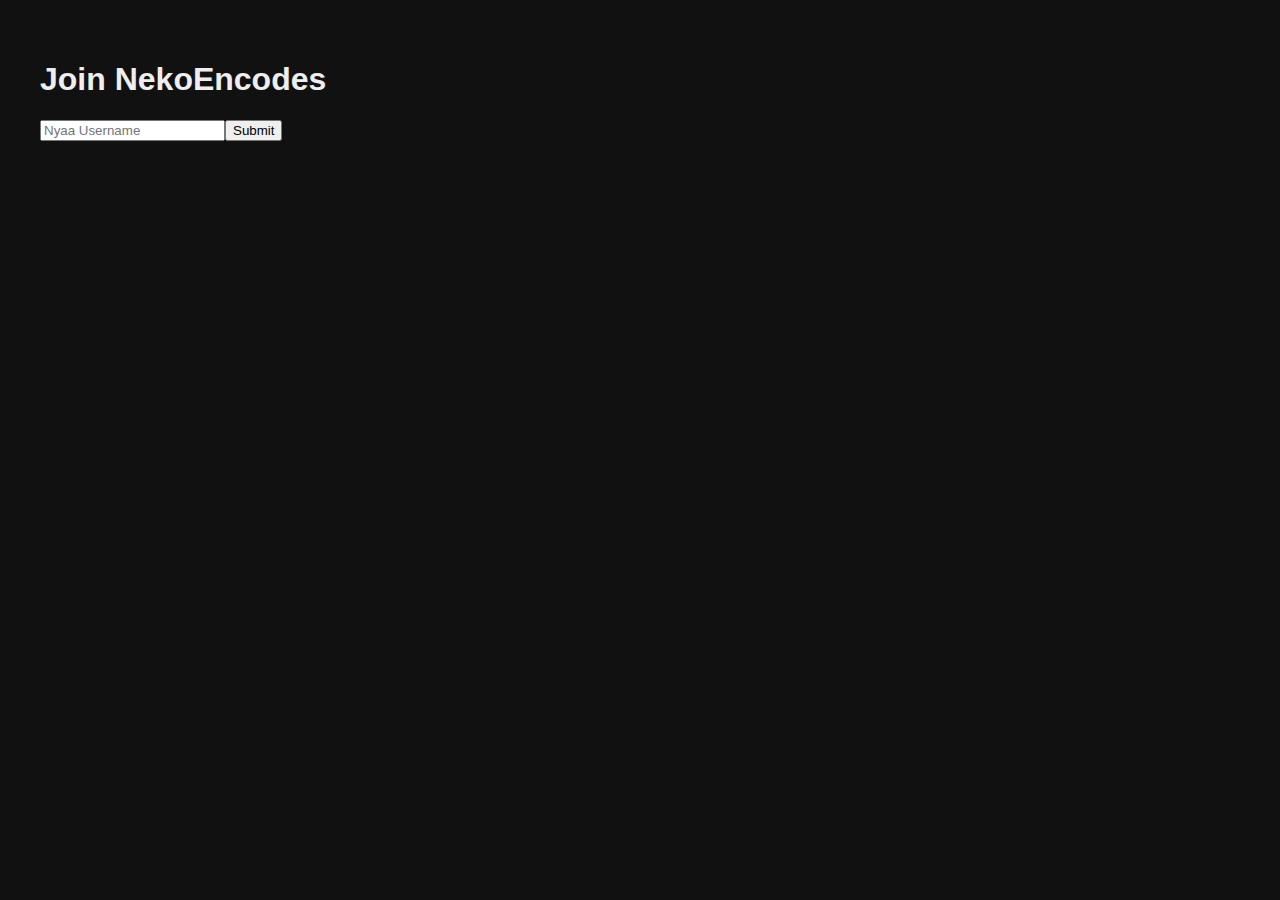
<file: join.html>
<!DOCTYPE html><html><head><title>Join</title><link rel='stylesheet' href='styles/main.css'></head><body><h1>Join NekoEncodes</h1><form><input type='text' placeholder='Nyaa Username'><button>Submit</button></form></body></html>
</file>
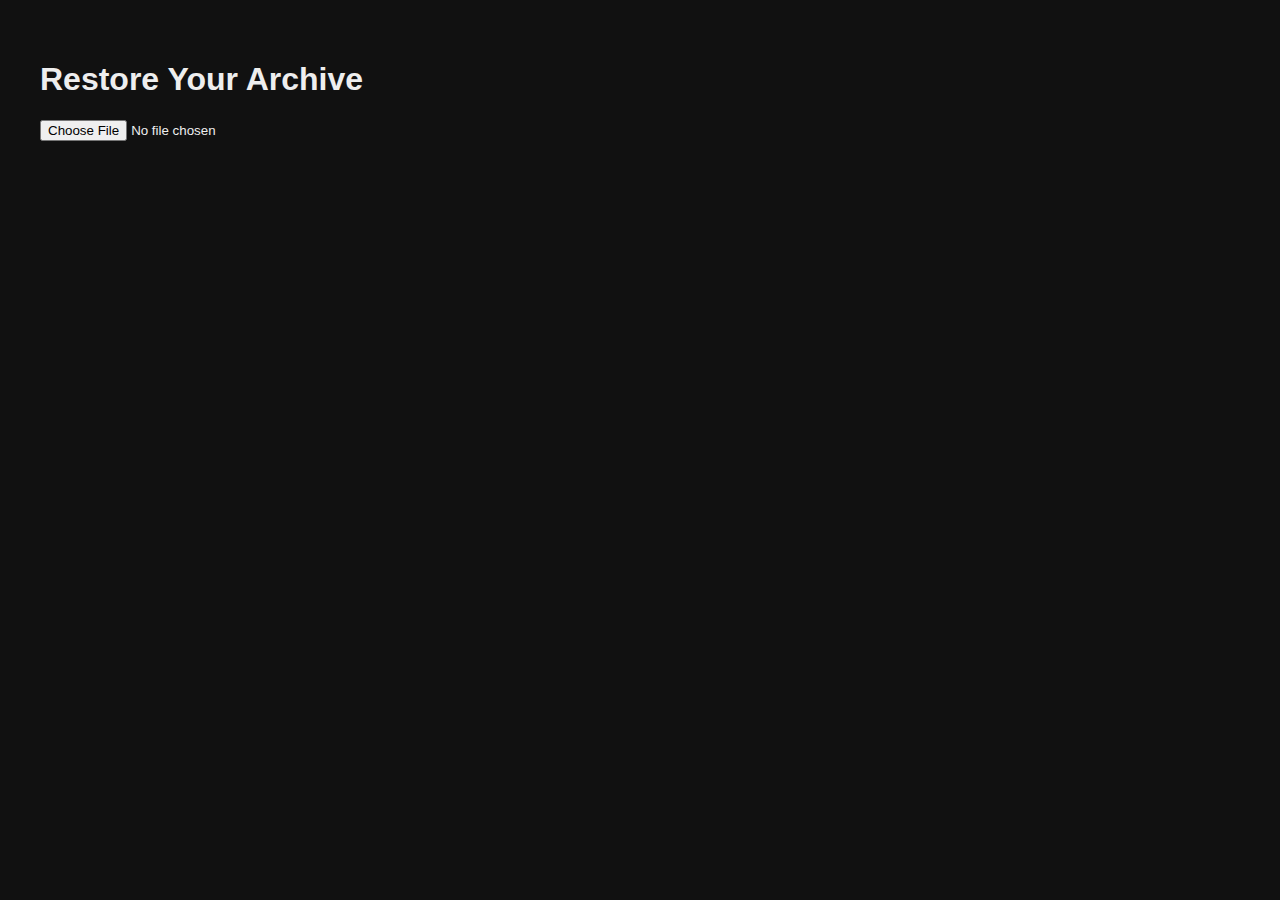
<file: reinstate.html>
<!DOCTYPE html><html><head><title>Reinstate</title><link rel='stylesheet' href='styles/main.css'></head><body><h1>Restore Your Archive</h1><input type='file' id='upload'><script src='scripts/reinstate.js'></script></body></html>
</file>
<file: styles/main.css>
body { background: #111; color: #eee; font-family: sans-serif; padding: 2rem; }
</file>
